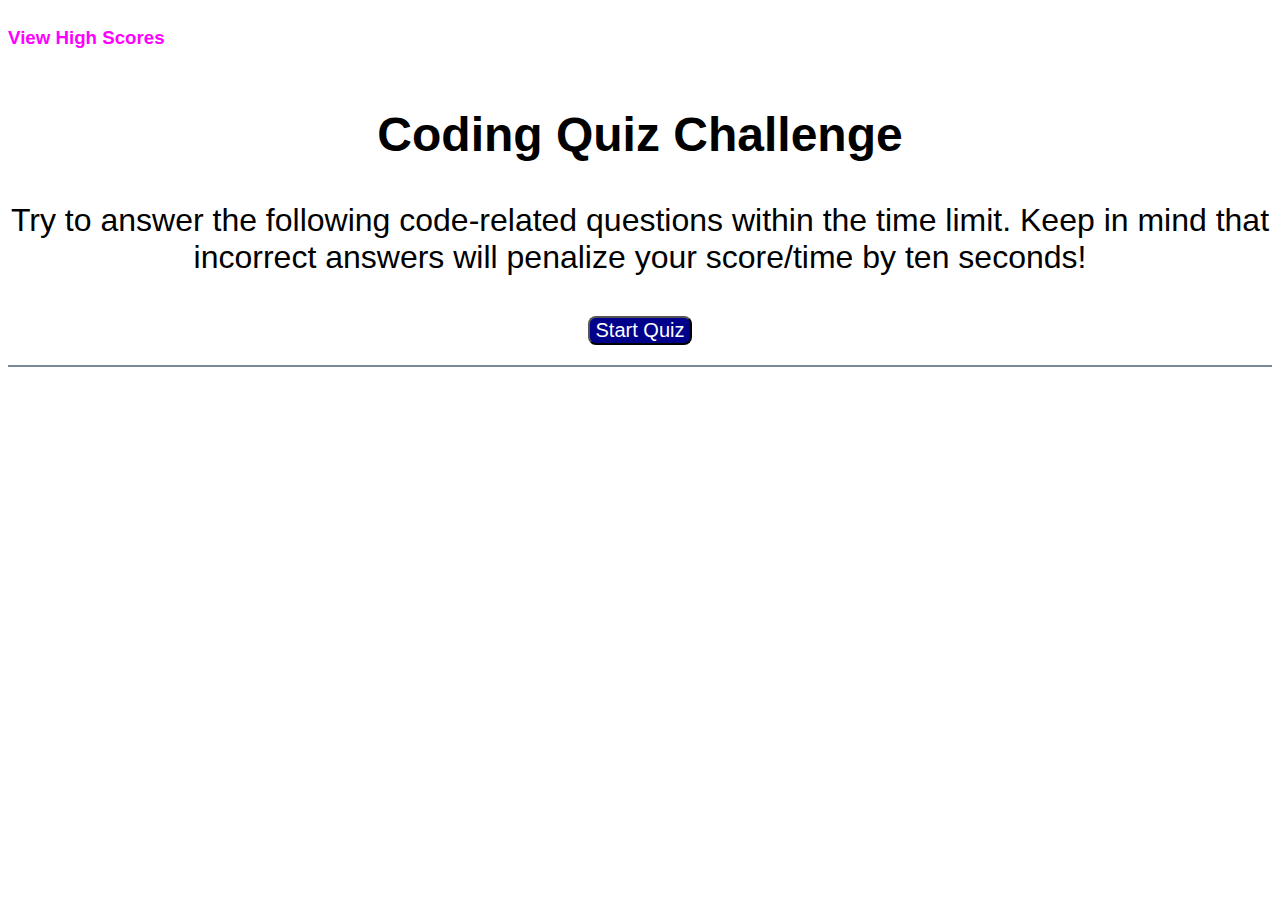
<file: index.html>
<!DOCTYPE html>
<html lang="en">
  <head>
    <meta charset="UTF-8" />
    <meta http-equiv="X-UA-Compatible" content="IE=edge" />
    <meta name="viewport" content="width=device-width, initial-scale=1.0" />
    <title>Code Quiz</title>
    <link rel="stylesheet" href="./assets/css/style.css" />
  </head>
  <body>
    <header class="header" id="header">
      <h3><a href="./highscore.html">View High Scores</a></h3>
      <h3 class="timer" id="timer"></h3>
    </header>
    <main class="page-content" id="page-content">
      <div class="start-page" id="start-page">
        <h2 class="start-header" id="start-header">Coding Quiz Challenge</h2>
        <p class="start-p" id="start-p">
          Try to answer the following code-related questions within the time
          limit. Keep in mind that incorrect answers will penalize your
          score/time by ten seconds!
        </p>
        <button class="btn start-btn" id="start-btn">Start Quiz</button>
      </div>
      <div>
        <div class="hide" id="question-container">
          <div id="question"></div>
          <div class="answer-btn" id="answer-button"></div>
          <div class="correct" id="correct"></div>
        </div>
        <div class="hide" id="form-container">
          <form class="name-form" id="name-form">
            <input
              class="name-input"
              id="name-input"
              name="initials"
              placeholder="Enter your initials!"
            />
            <button class="btn submit-btn" id="submit-btn">Submit</button>
          </form>
        </div>
      </div>
    </main>
    <script src="./assets/js/script.js"></script>
  </body>
</html>
</file>
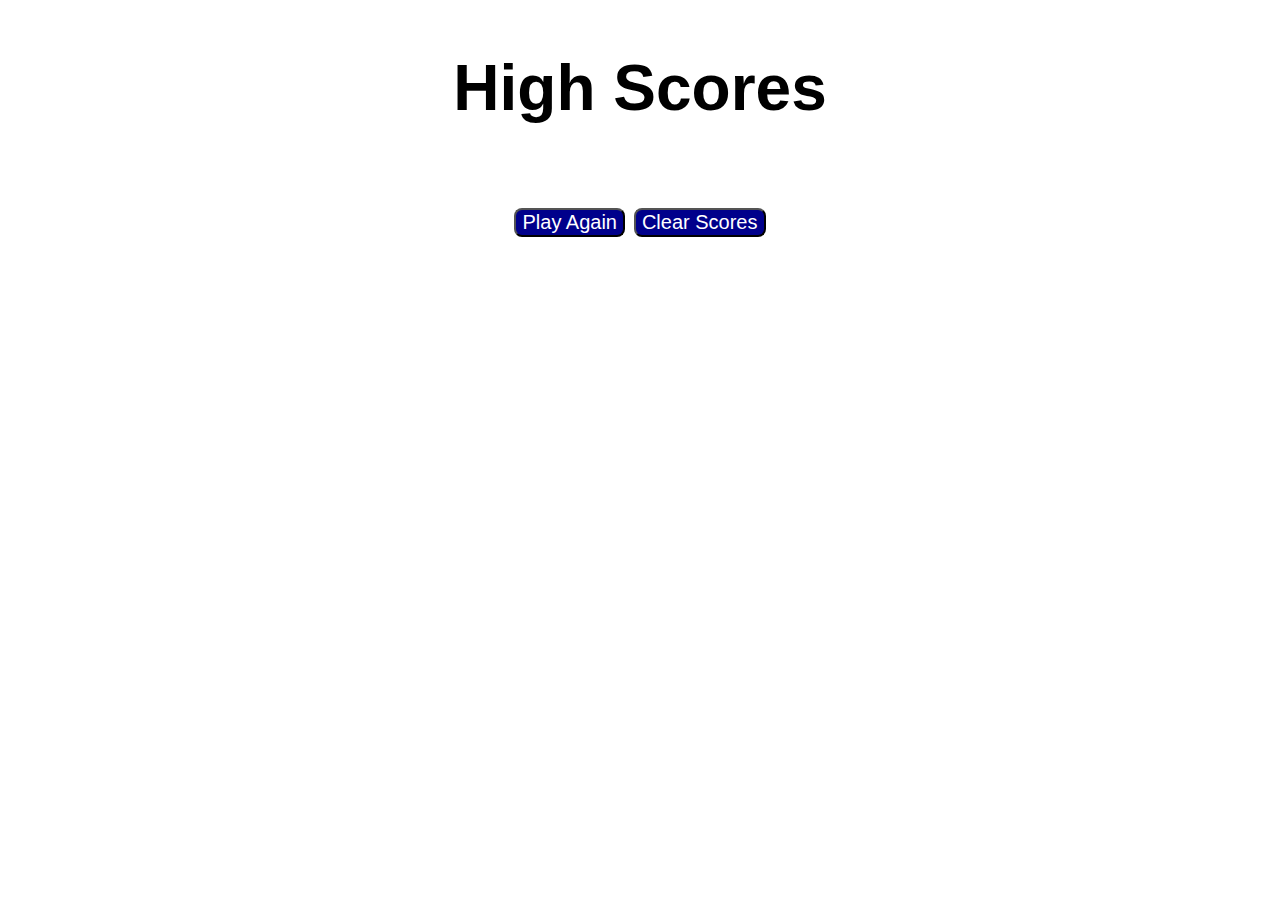
<file: highscore.html>
<!DOCTYPE html>
<html lang="en">
  <head>
    <meta charset="UTF-8" />
    <meta http-equiv="X-UA-Compatible" content="IE=edge" />
    <meta name="viewport" content="width=device-width, initial-scale=1.0" />
    <title>HighScores</title>
    <link rel="stylesheet" type="text/css" href="./assets/css/style.css" />
  </head>
  <body>
    <main class="page-content">
      <h1>High Scores</h1>
      <section>
        <ul class="scores" id="scores"></ul>
      </section>
      <form>
        <button class="home-btn btn" id="home-btn">Play Again</button>
        <button class="reset-btn btn" id="reset-btn">Clear Scores</button>
      </form>
    </main>
    <script src="./assets/js/highscore.js"></script>
  </body>
</html>
</file>
<file: assets/css/style.css>
* {
    font-family: Arial, Helvetica, sans-serif;
}
.hide {
    display: none;
}

header {
    display: flex;
    justify-content: space-between;
    
}

Header a {
    text-decoration: none;
    color: fuchsia;
}

.page-content {
    display: flex;
    justify-content: center;
    text-align: center;
    font-size: 32px;
    flex-flow: column wrap;
    
}

.btn {
    background-color: darkblue;
    color: white;
    border-radius: 8px;
    font-size: 20px;
}

#question-container {
    display: flex;
    flex-flow: column wrap;
}

#answer-button {
    display: flex;
    flex-flow: column wrap;
}

.answer-btn {
    padding: 5px;
    margin: 5px;
}

.btn:hover {
    background-color: blueviolet;
}

.correct {
    border-top: 2px solid lightslategray;
    color: lightslategray;
}

.score-li {
    margin: 2px 300px 0 300px;
    border: 3px solid black;
    text-align: left;
    list-style: none;
    background-color: lightblue;
}
</file>
